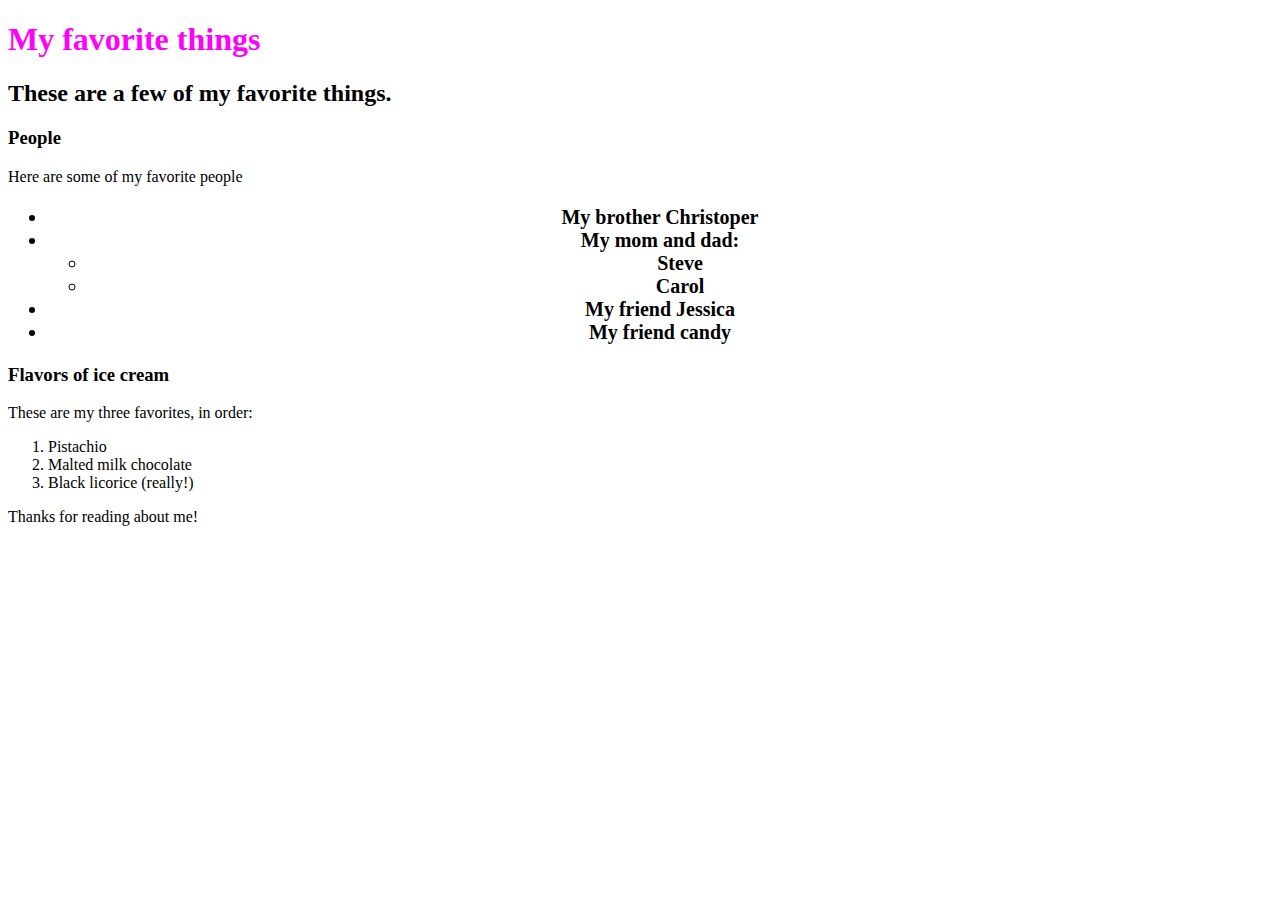
<file: index.html>
<!DOCTYPE html>
<html>
  <head>
    <link href="css/styles2.css" rel="stylesheet" type="text/css">
    <title>Our favorite things</title>
  </head>
  <body>
    <h1>My favorite things</h1>
    <h2>These are a few of my favorite things.</h2>

    <h3>People</h3>
    <p>Here are some of my favorite people</p>
    <ul>
       <li>My brother Christoper</li>
       <li>My mom and dad:
         <ul>
           <li>Steve</li>
           <li>Carol</li>
         </ul>
      </li>
      <li>My friend Jessica</li>
      <li>My friend candy</li>
    </ul>

    <h3>Flavors of ice cream</h3>
    <p>These are my three favorites, in order:</p>
    <ol>
      <li>Pistachio</li>
      <li>Malted milk chocolate</li>
      <li>Black licorice (really!)</li>
    </ol>

    <p>Thanks for reading about me!</p>
  </body>
</html>
</file>
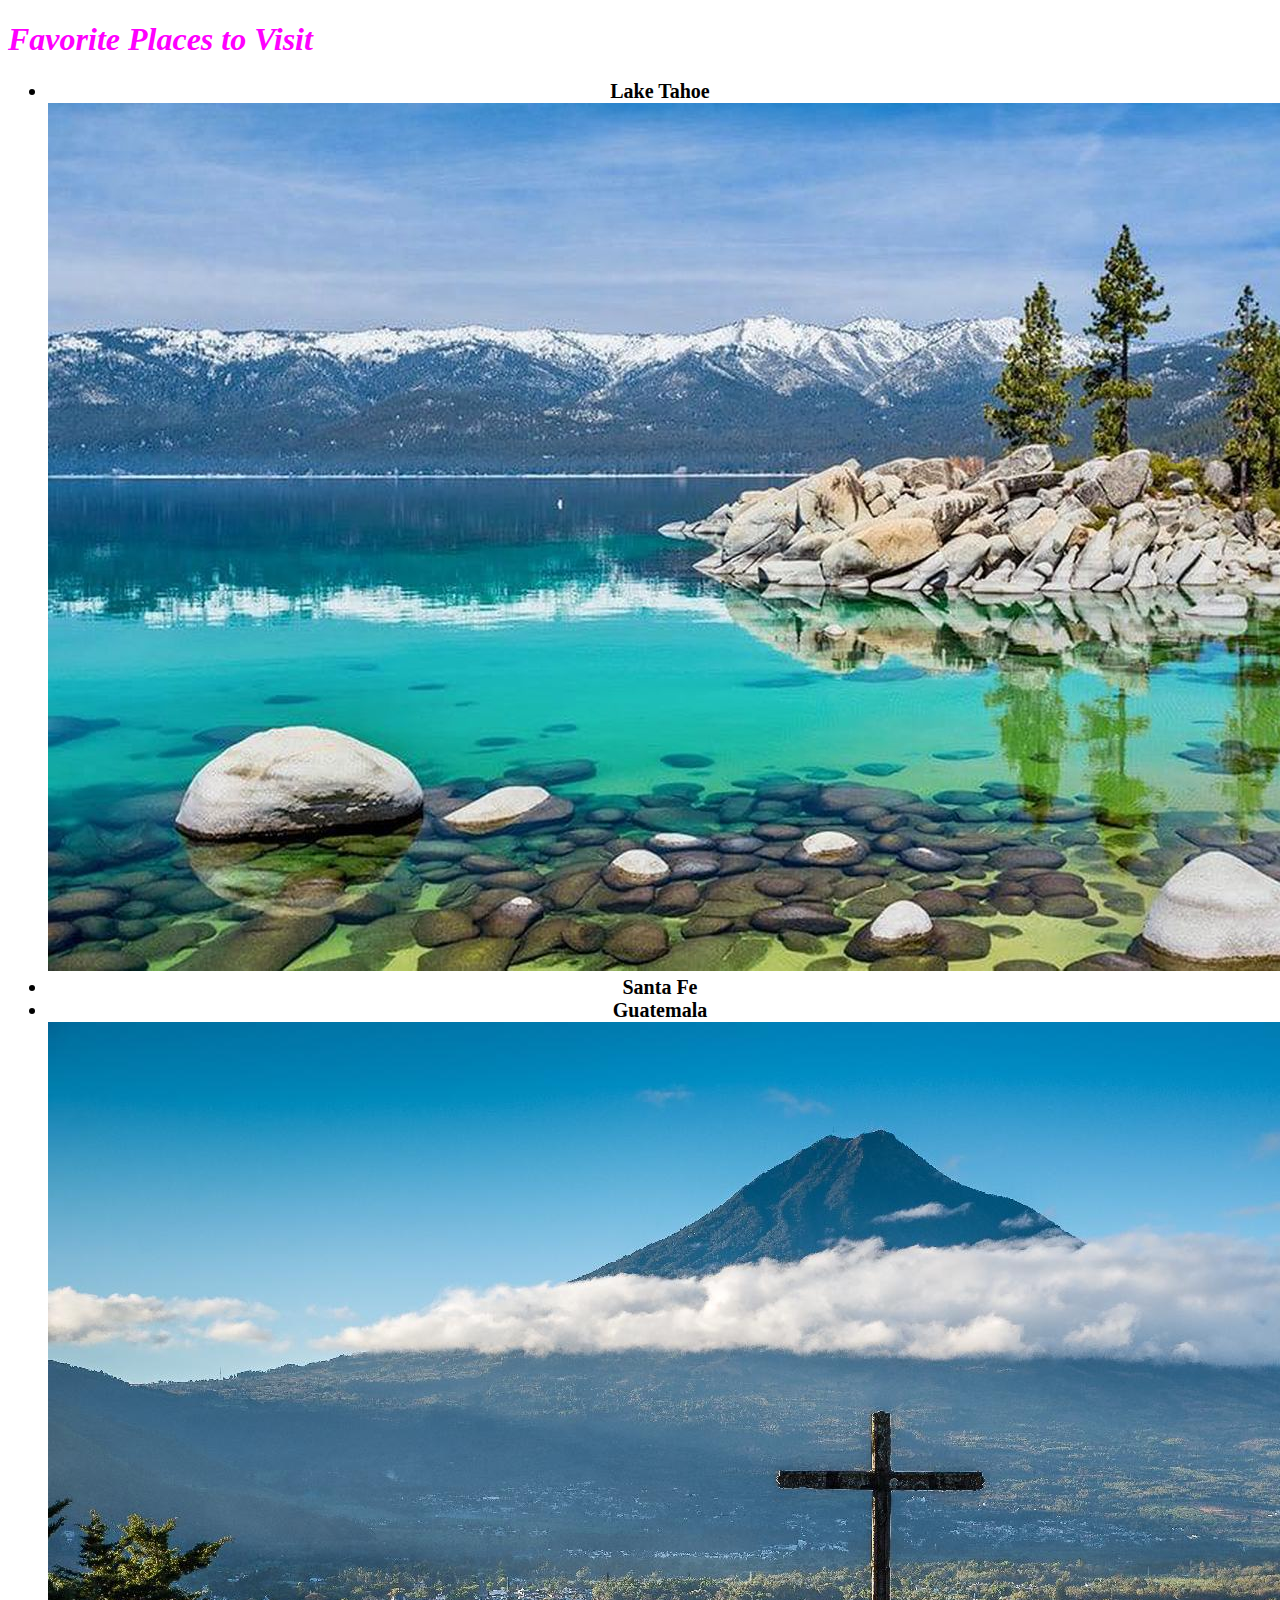
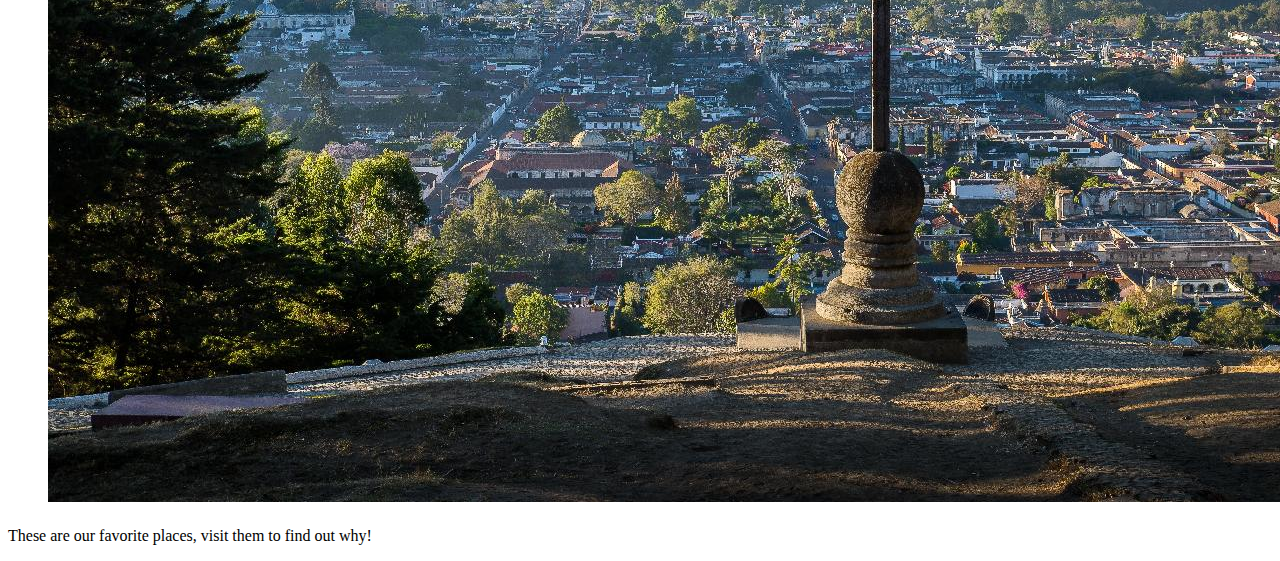
<file: favorite-places.html>
<!DOCTYPE html>

<html>

  <head>
    <link href="css/styles2.css" rel="stylesheet" type="text/css">
    <title> Our Favorite Places </title>
  </head>

  <body>
    <h1><strong><em>Favorite Places to Visit</strong></em></h1>
    <ul>
      <li>Lake Tahoe <a href="https://visitinglaketahoe.com/"><img src="img/tahoe.jpeg" alt="A picture of the lake"></a></li>
      <li>Santa Fe</li>
      <li>Guatemala<img src="img/guat.jpeg" alt="A mountain and cross"></li>
    </ul>
    <p>These are our favorite places, visit them to find out why!</p>

  </body>

</html>
</file>
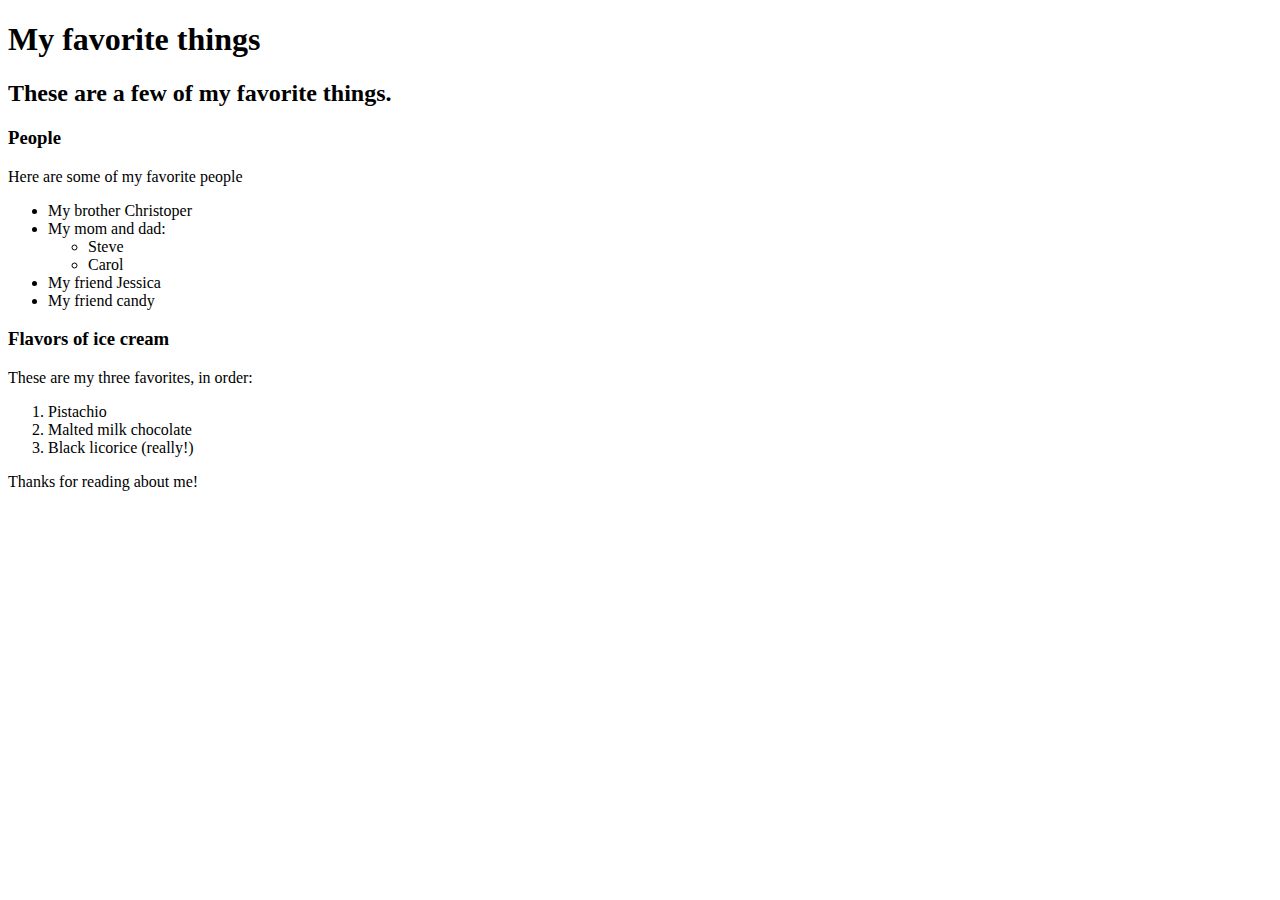
<file: favorite-things.html>
<!DOCTYPE html>
<html>
  <head>
    <title>Our favorite things</title>
  </head>
  <body>
    <h1>My favorite things</h1>
    <h2>These are a few of my favorite things.</h2>

    <h3>People</h3>
    <p>Here are some of my favorite people</p>
    <ul>
       <li>My brother Christoper</li>
       <li>My mom and dad:
         <ul>
           <li>Steve</li>
           <li>Carol</li>
         </ul>
      </li>
      <li>My friend Jessica</li>
      <li>My friend candy</li>
    </ul>

    <h3>Flavors of ice cream</h3>
    <p>These are my three favorites, in order:</p>
    <ol>
      <li>Pistachio</li>
      <li>Malted milk chocolate</li>
      <li>Black licorice (really!)</li>
    </ol>

    <p>Thanks for reading about me!</p>
  </body>
</html>
</file>
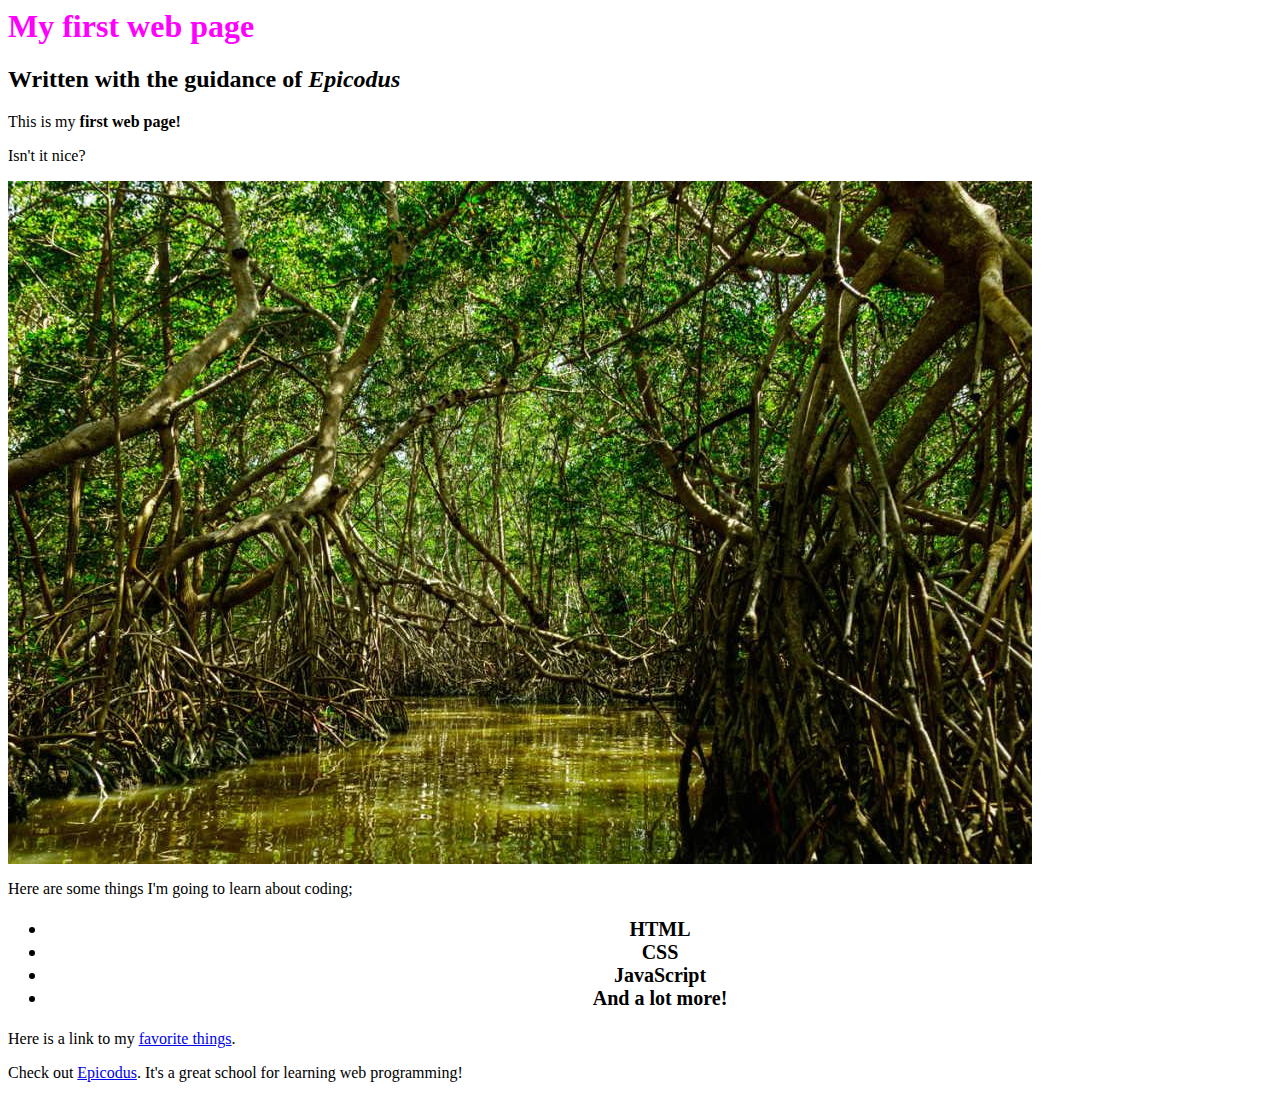
<file: my-first-webpage.html>
<html>

  <head>
    <link href="css/styles2.css" rel="stylesheet" type="text/css">
    <title>Web Page #1</title>
  </head>

  <body>
    <h1>My first web page</h1>
    <h2>Written with the guidance of <em>Epicodus</em></h2>

    <p>This is my <strong>first web page!</strong></p>
    <p>Isn't it nice?</p>
  <img src="img/jungle.jpg" alt="A serene jungle scene">

    <p>Here are some things I'm going to learn about coding;</p>
    <ul>
      <li>HTML</li>
      <li>CSS</li>
      <li>JavaScript</li>
      <li>And a lot more!</li>
    </ul>

    <p>Here is a link to my <a href="favorite-things.html"> favorite things</a>.</p>

    <p>Check out <a href="http://www.epicodus.com/">Epicodus</a>. It's a great school for learning web programming!</p>
  </body>

</html>
</file>
<file: css/styles2.css>
h1{
  color:#ff00ff;
}

ul{
  font-size: 20px;
  font-weight:bold;
  text-align: center;
}
</file>
